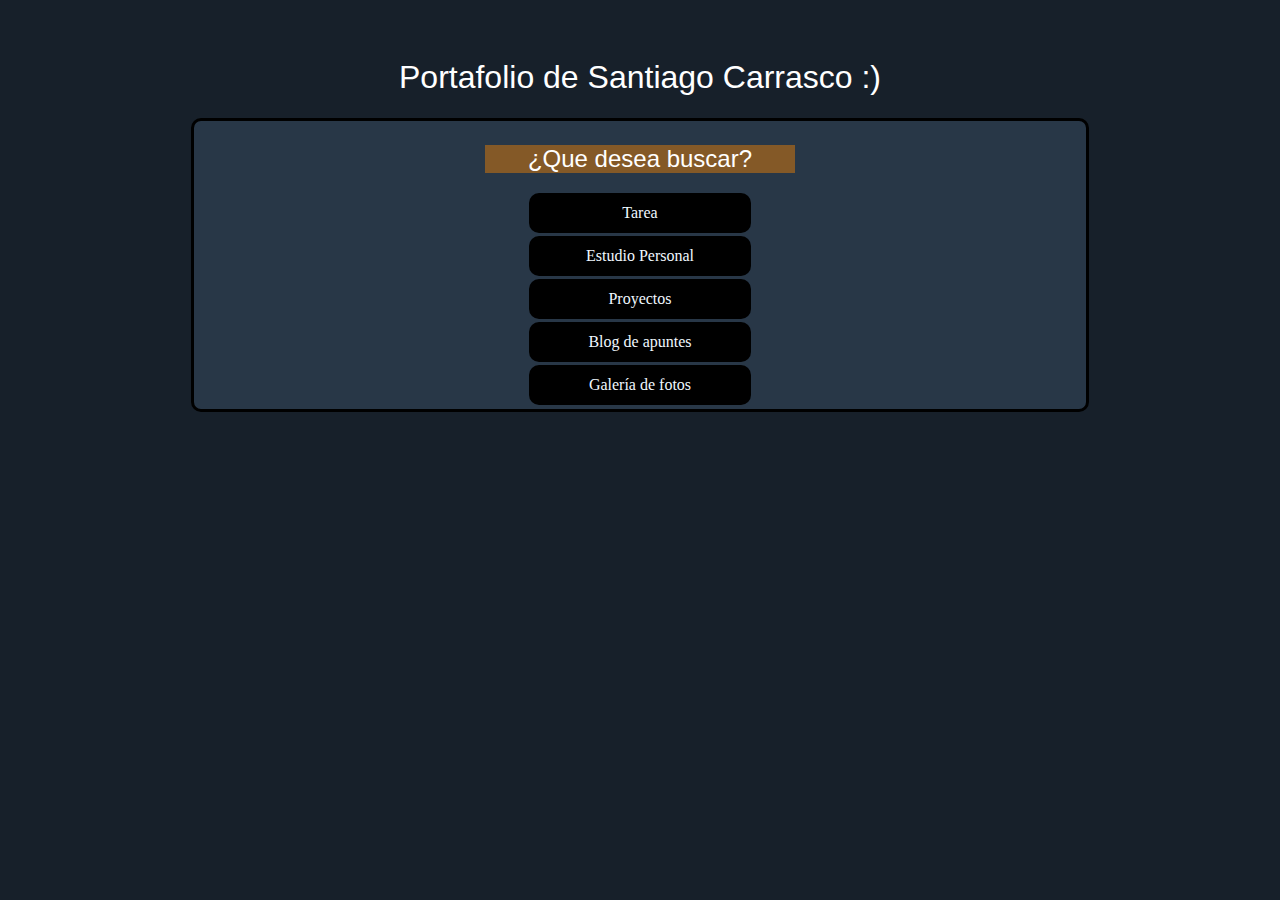
<file: index.html>
<!DOCTYPE html>
<html lang="es">
<head>
    <meta charset="UTF-8">
    <meta name="viewport" content="width=device-width, initial-scale=1.0">
    <title>Portafolio Santiago Carrasco</title>
    <link rel="stylesheet" href="CSS/styles.css">
</head>
<body>
    <div class="fondo">
        <header>
            <h1 class="titulo">
            Portafolio de Santiago Carrasco :)
            </h1>
        </header>
        <main>
            <div class="contenedor" id="content">
                <h2 class="subtitulo">¿Que desea buscar?</h2>
                <div class="boton">
                    <a href="Enlaces/enlace_tarea.html" target="_blank"><p class="enlace">Tarea</p></a>
                </div>
                <div class="boton">
                    <a href="Enlaces/ep.html" target="_blank"><p class="enlace">Estudio Personal</p></a>
                </div>
                <!--
                    Establecer estilos de proyectos como:
                    Java
                    JavaScript
                    Html
                    Kotlin
                    CSS
                    XML
                    Python
                    etc
                -->
                <div class="boton">
                    <a href="Enlaces/Proyectos.html" target="_blank"><p class="enlace">Proyectos</p></a>
                </div>
                <!--
                    Establecer blog de notas como apuntes X
                -->
                <div class="boton">
                    <a href="Enlaces/blogDeNotas.html" target="_blank"><p class="enlace">Blog de apuntes</p></a>
                </div>
                <div class="boton">
                    <a href="Enlaces/galeriaDeFotos.html" target="_blank"><p class="enlace">Galería de fotos</p></a>
                </div>
            </div>
        </main>
    </div>
</body>
</html>
</file>
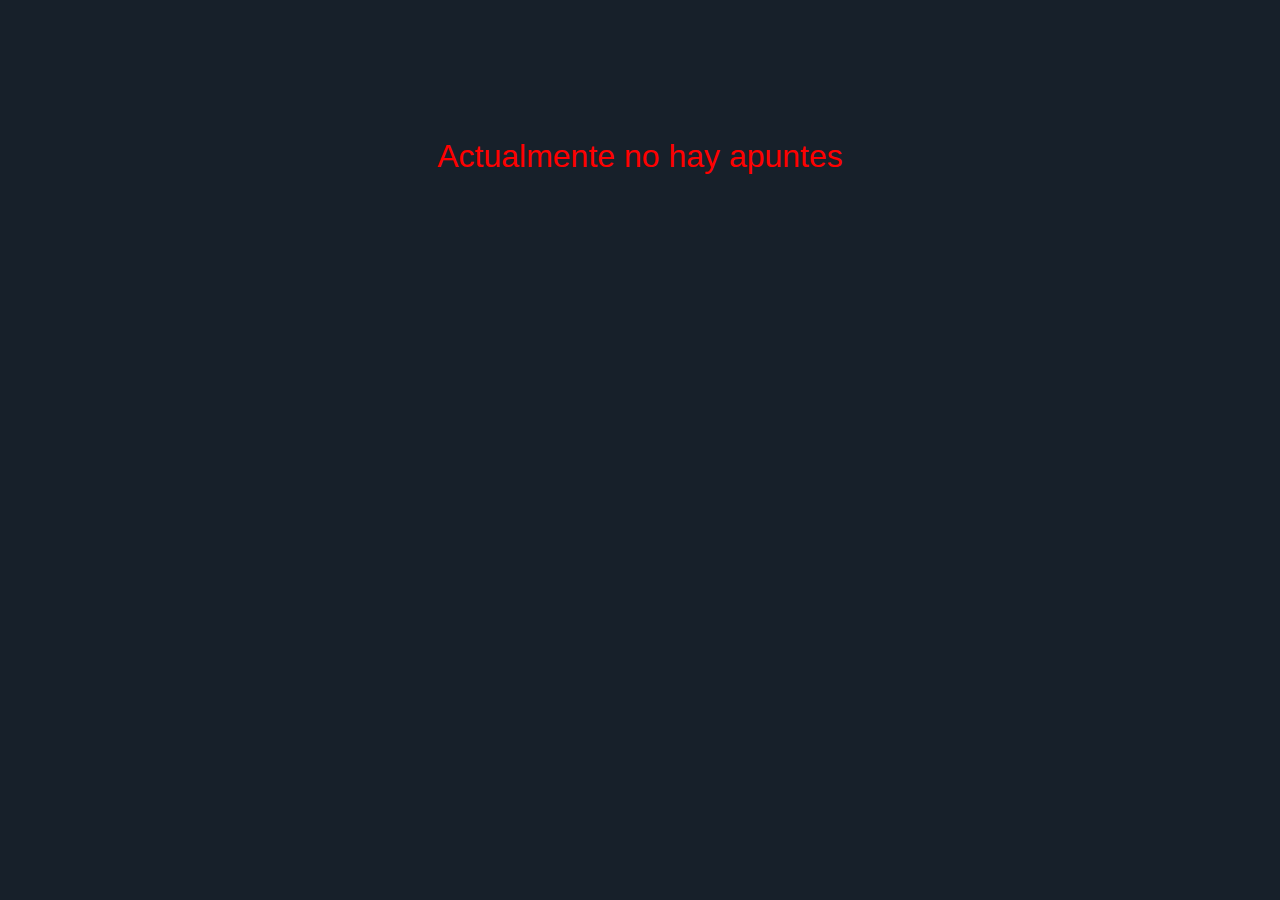
<file: Enlaces/blogDeNotas.html>
<!DOCTYPE html>
<html lang="en">
<head>
    <meta charset="UTF-8">
    <meta name="viewport" content="width=device-width, initial-scale=1.0">
    <title>Bloc de notas</title>
    <link rel="stylesheet" href="../CSS/styles.css">
</head>
<body>
    <main>
        <h1 class="vacio">
            Actualmente no hay apuntes
        </h1>
    </main>
</body>
</html>
</file>
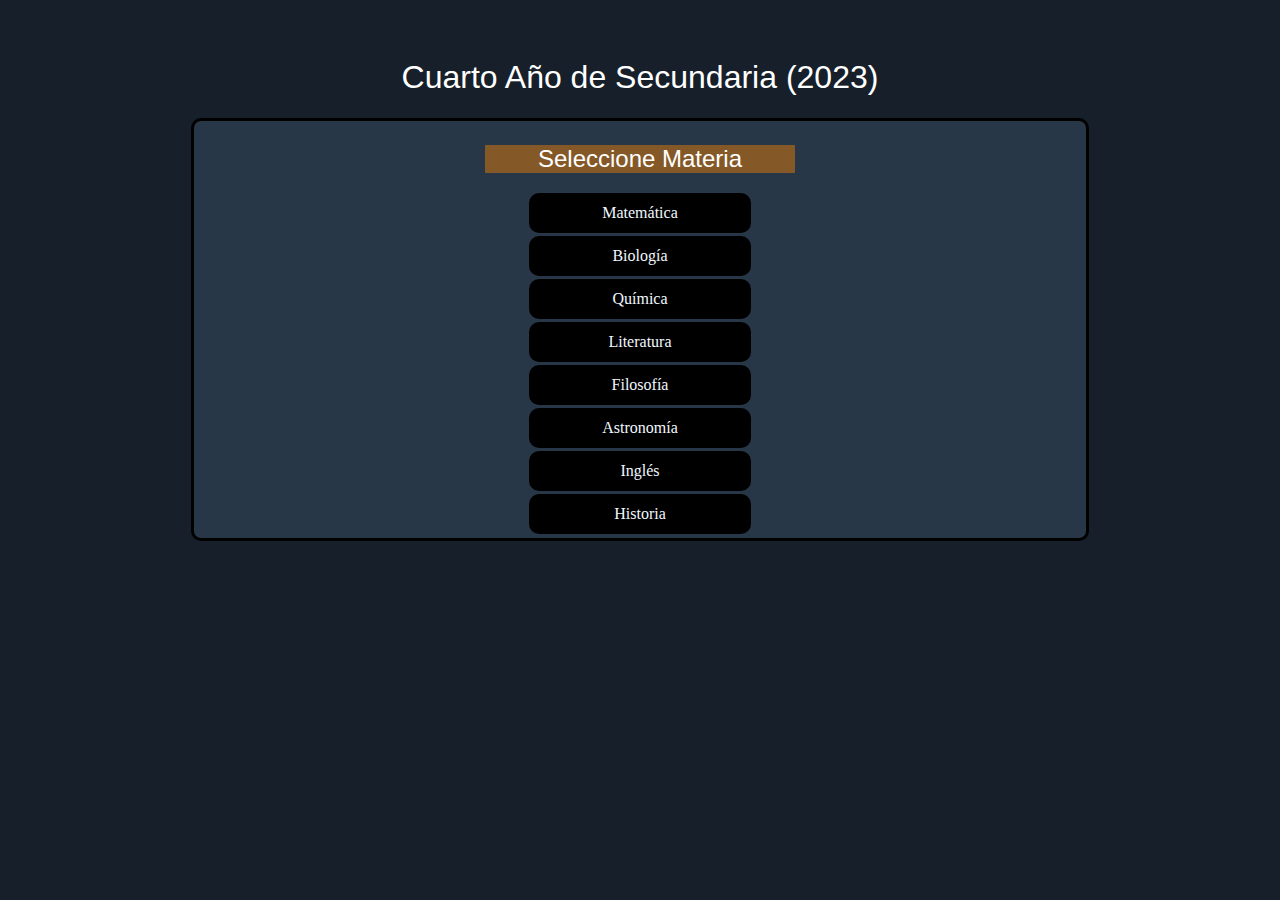
<file: Enlaces/cuarto.html>
<!DOCTYPE html>
<html lang="es">
<head>
    <meta charset="UTF-8">
    <meta name="viewport" content="width=device-width, initial-scale=1.0">
    <title>Cuarto año Secundaria</title>
    <link rel="stylesheet" href="../CSS/styles.css">
</head>
<body>
    <div class="fondo">
        <header>
            <h1 class="titulo">
                Cuarto Año de Secundaria (2023)
            </h1>
        </header>
        <body>
            <div class="contenedor">
                <h2 class="subtitulo">
                    Seleccione Materia
                </h2>   
                <div class="boton">
                    <a><p>Matemática</p></a>
                </div>
                <div class="boton">
                    <a><p>Biología</p></a>
                </div>
                <div class="boton">
                    <a><p>Química</p></a>
                </div>
                <div class="boton">
                    <a><p>Literatura</p></a>
                </div>
                <div class="boton">
                    <a><p>Filosofía</p></a>
                </div>
                <div class="boton">
                    <a><p>Astronomía</p></a>
                </div>
                <div class="boton">
                    <a><p>Inglés</p></a>
                </div>
                <div class="boton">
                    <a><p>Historia</p></a>
                </div>
            </div>
        </body>
    </div>
</body>
</html>
</file>
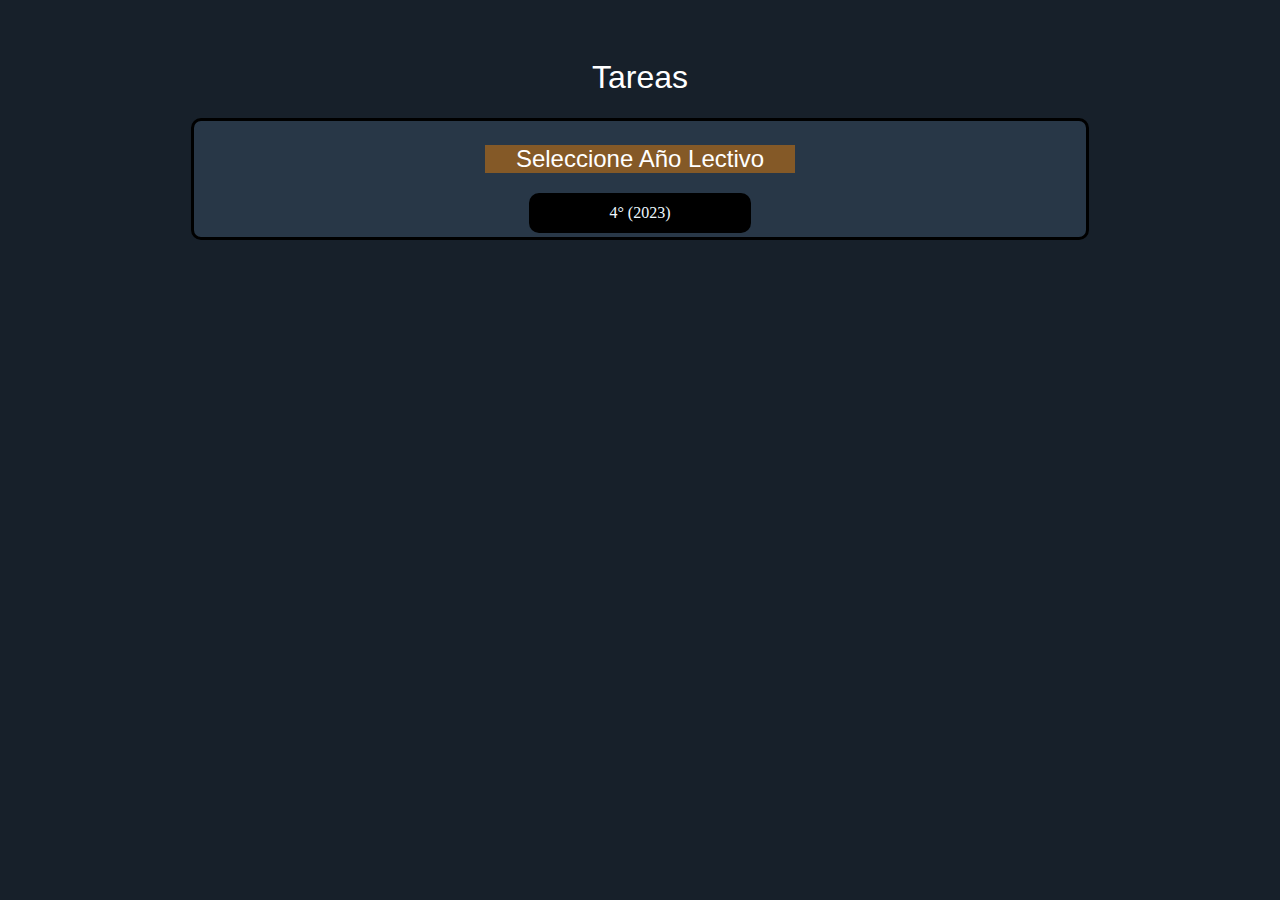
<file: Enlaces/enlace_tarea.html>
<!DOCTYPE html>
<html lang="es">
<head>
    <meta charset="UTF-8">
    <meta name="viewport" content="width=device-width, initial-scale=1.0">
    <title>Tarea</title>
    <link rel="stylesheet" href="../CSS/styles.css">
</head>
<body>
    <div class="fondo">
        <header>
            <h1 class="titulo">
                Tareas 
            </h1>
        </header>
        <main>
            <div class="contenedor">
                <h2 class="subtitulo">
                    Seleccione Año Lectivo
                </h2>
                <div class="boton">
                    <a href="cuarto.html"><p>4° (2023)</p></a>
                </div>
            </div>
        </main>
    </div>
</body>
</html>
</file>
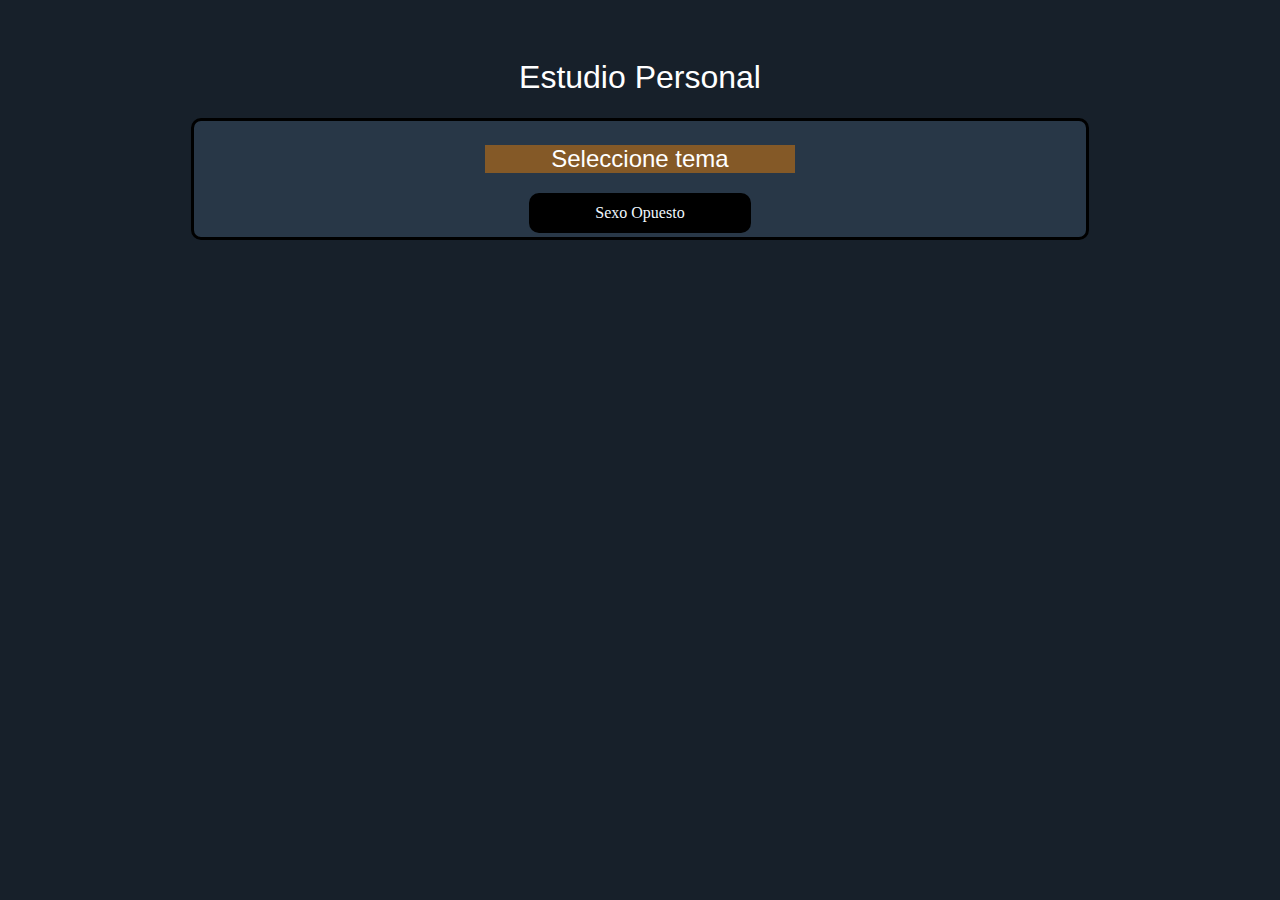
<file: Enlaces/ep.html>
<!DOCTYPE html>
<html lang="es">
<head>
    <meta charset="UTF-8">
    <meta name="viewport" content="width=device-width, initial-scale=1.0">
    <title>Estudio Personal</title>
    <link rel="stylesheet" href="../CSS/styles.css">
</head>
<body>
    <div class="fondo">
        <header>
            <h1 class="titulo">
                Estudio Personal
            </h1>
        </header>
        <main>
            <div class="contenedor">
                <h2 class="subtitulo">
                    Seleccione tema
                </h2>
                <div class="boton">
                    <a href="Sexo opuesto EP.html"><p>Sexo Opuesto</p></a>
                </div>
            </div>
        </main>
    </div>
</body>
</html>
</file>
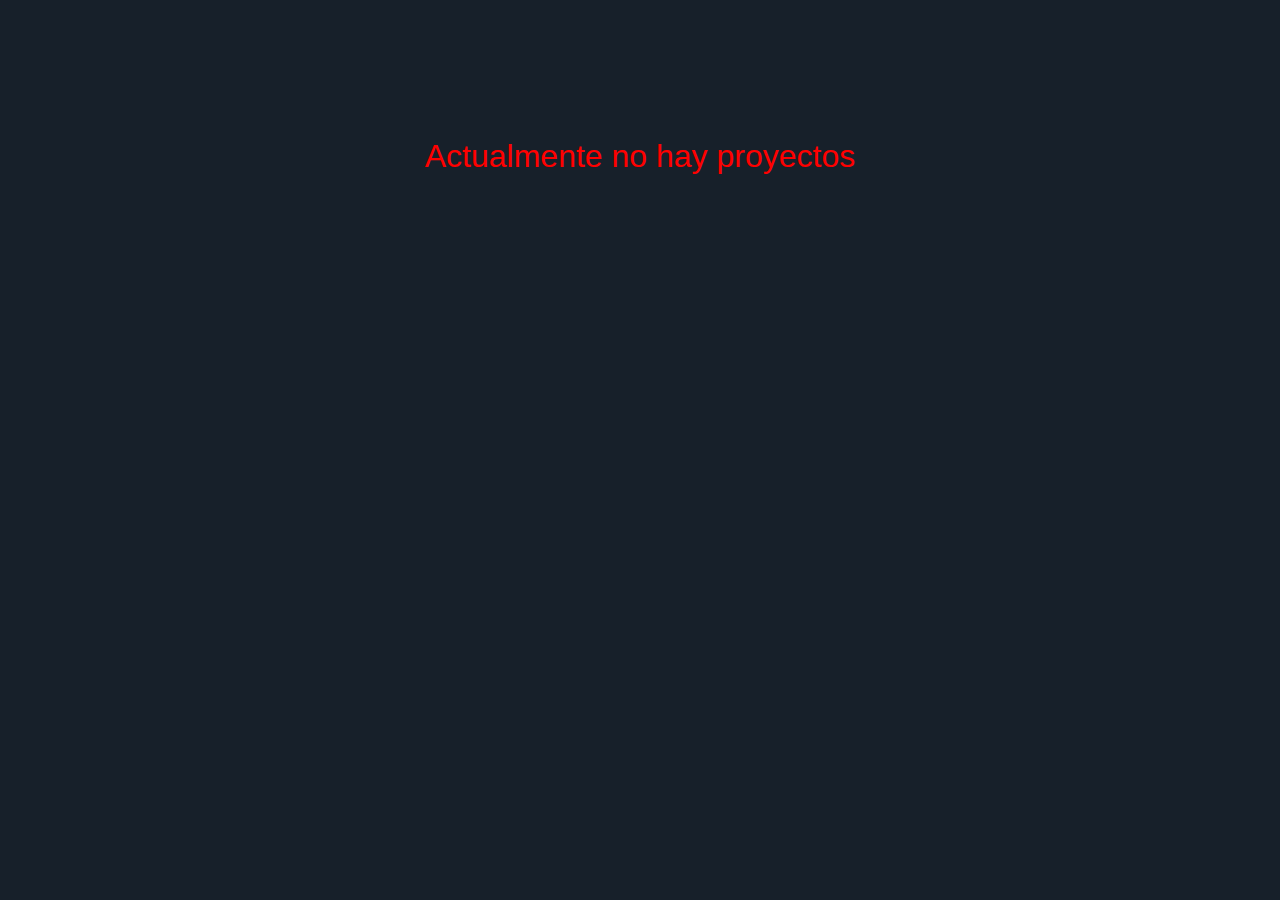
<file: Enlaces/Proyectos.html>
<!DOCTYPE html>
<html lang="es">
<head>
    <meta charset="UTF-8">
    <meta name="viewport" content="width=device-width, initial-scale=1.0">
    <title>Proyectos</title>
    <link rel="stylesheet" href="../CSS/styles.css">
</head>
<body>
    <main>
            <h1 class="vacio">
                Actualmente no hay proyectos
            </h1>
    </main>
</body>
</html>
</file>
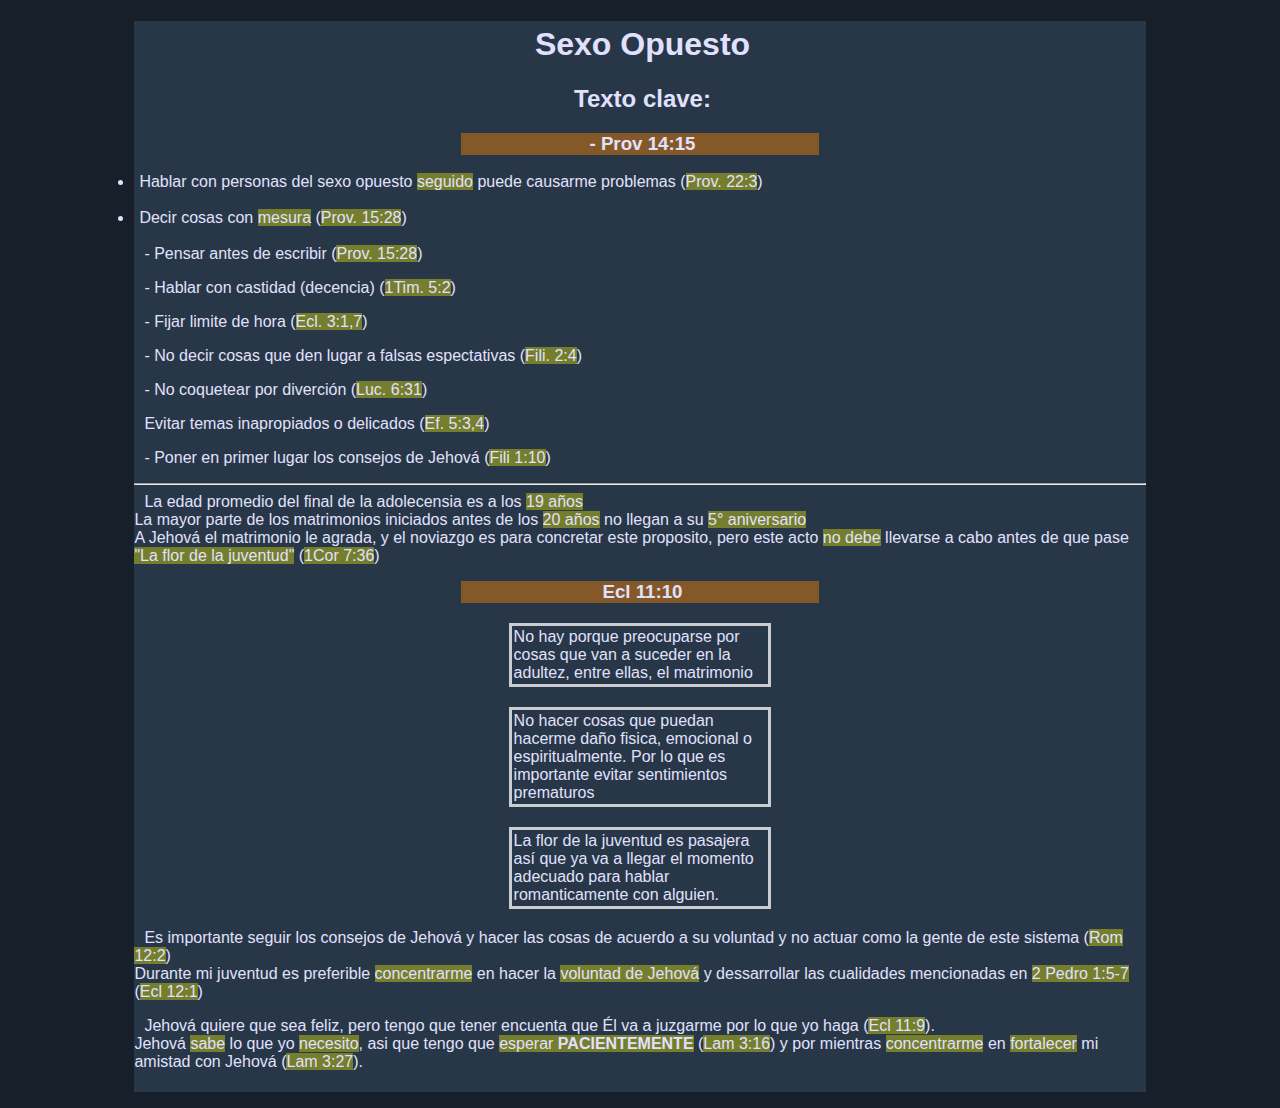
<file: Enlaces/Sexo opuesto EP.html>
<!DOCTYPE html>
<html lang="es">
<head>
    <meta charset="UTF-8">
    <meta name="viewport" content="width=device-width, initial-scale=1.0">
    <title>Sexo Opuesto</title>
    <link rel="icon" href="">
    <style>
        body {
            background-color: #17202a;
            color: rgb(225,225,255);
            font-family: Arial, Helvetica, sans-serif;
        }
        .fondo {
            background-color: #283747;
            max-width: 80%;
            margin: 0 auto;
        }
        h1, p, h2, h3, li {
            padding-left: 5px;
        }
        h1, h2, h3{
            text-align: center;
        }
        .destacado {
            background-color: rgba(219, 219, 10, 0.435);
            display: inline;
        }
        .enunciado {
            display: inline;
            margin-left: 5px;
        }
        hr {
            color: beige;
        }
        .subtitulo {
            text-align: center;
            background-color: rgba(219, 122, 10, 0.514);
            max-width: 35%;
            margin: 0 auto;
        }
        .tabla {
            border-left: 3px solid rgba(255, 255, 255, 0.75);
            border-top: 3px solid rgba(255, 255, 255, 0.75);
            border-right: 3px solid rgba(255, 255, 255, 0.75);
            border-bottom: 3px solid rgba(255, 255, 255, 0.75);
            margin: 0 auto;
            max-width: 25%;
            margin-top: 20px;
            margin-bottom: 20px;
            padding: 2px;
            min-width: 150px;
        }
        br {
            margin-left: 5px;
        }
        h1 {
            padding-top: 5px;
        }
        p:last-of-type{
            padding-bottom: 5px;
        }
    </style>
</head>
<body>
    <div class="fondo"">
        <h1>
            Sexo Opuesto
        </h1>
        <h2>
            Texto clave:
        </h2>
        <h3 class="subtitulo">
            - Prov 14:15
        </h3>
        <br>
    
        <li>
            Hablar con personas del sexo opuesto <div class="destacado">seguido</div> puede causarme problemas (<div class="destacado">Prov. 22:3</div>)
        </li>
        <br>
        <li>
            Decir cosas con <div class="destacado">mesura</div> (<div class="destacado">Prov. 15:28</div>)
        </li>
        <br>
        <p class="enunciado"> 
              - Pensar antes de escribir (<div class="destacado">Prov. 15:28</div>)
        </p>
        <p class="enunciado"> 
              - Hablar con castidad (decencia) (<div class="destacado">1Tim. 5:2</div>) 
      </p>
      <p class="enunciado">
              - Fijar limite de hora (<div class="destacado">Ecl. 3:1,7</div>)
      </p>
      <p class="enunciado">
              - No decir cosas que den lugar a falsas espectativas (<div class="destacado">Fili. 2:4</div>)
      </p>
      <p class="enunciado">
              - No coquetear por diverción (<div class="destacado">Luc. 6:31</div>)
      </p>
      <p class="enunciado">
        Evitar temas inapropiados o delicados (<div class="destacado">Ef. 5:3,4</div>)
      </p>
      <p class="enunciado">
              - Poner en primer lugar los consejos de Jehová (<div class="destacado">Fili 1:10</div>)
      </p>
      <hr>
      <p class="enunciado">
        La edad promedio del final de la adolecensia es a los <div class="destacado">19 años</div> <br> 
        La mayor parte de los matrimonios iniciados antes de los <div class="destacado">20 años</div> no llegan a su <div class="destacado">5° aniversario</div> <br>
        A Jehová el matrimonio le agrada, y el noviazgo es para concretar este proposito, pero este acto <div class="destacado">no debe</div> llevarse a cabo antes de que pase <div class="destacado">"La flor de la juventud"</div> (<div class="destacado">1Cor 7:36</div>)
      </p>
      <h3 class="subtitulo">
        Ecl 11:10
      </h3>
      <div class="tabla">
        No hay porque preocuparse
        por cosas que van a suceder en la adultez,
        entre ellas, el matrimonio
      </div>
      <div class="tabla">
        No hacer cosas que puedan hacerme daño fisica, emocional o espiritualmente. Por lo que es importante evitar sentimientos prematuros
      </div>
      <div class="tabla">
        La flor de la juventud es pasajera así que ya va a llegar el momento adecuado para hablar romanticamente con alguien.
      </div>
      <p class="enunciado">
        Es importante seguir los consejos de Jehová y hacer las cosas de acuerdo a su voluntad y no actuar como la gente de este sistema (<div class="destacado">Rom 12:2</div>) <br>
        Durante mi juventud es preferible <div class="destacado">concentrarme</div> en hacer la <div class="destacado">voluntad de Jehová</div> y dessarrollar las cualidades mencionadas en <div class="destacado">2 Pedro 1:5-7</div> (<div class="destacado">Ecl 12:1</div>)
      </p>
      <p class="enunciado">
        Jehová quiere que sea feliz, pero tengo que tener encuenta que Él va a juzgarme por lo que yo haga (<div class="destacado">Ecl 11:9</div>).
        <br>
        Jehová <div class="destacado">sabe</div> lo que yo <div class="destacado">necesito</div>, asi que tengo que <div class="destacado">esperar <strong>PACIENTEMENTE</strong></div> (<div class="destacado">Lam 3:16</div>) y por mientras <div class="destacado">concentrarme</div> en <div class="destacado">fortalecer</div> mi amistad con Jehová (<div class="destacado">Lam 3:27</div>).
      </p>
    </div>
</body>
</html>
</file>
<file: CSS/styles.css>
h1, h2 {
    text-align: center;
    font-family: 'Franklin Gothic Medium', 'Arial Narrow', Arial, sans-serif;
    font-weight: 100;
}

.boton {
    display: flex;
    align-items: center;
    background-color: black;
    height:40px;
    width: 25%;
    margin-bottom: 0;
    margin-top: 3px;
    margin-left: auto;
    margin-right: auto;
    border-radius: 10px;
    justify-content: center;
}
a {
    text-decoration: none;
    color:aliceblue
}
.contenedor {
    border: 3px solid black;
    background-color: #283747;
    padding: 4px;
    width: 70%;
    margin: 0 auto;
    min-width: 200px;
    border-radius: 10px;
}
body {
    background-color: #17202a;
    padding-bottom: 15%;
    padding-top: 30px;
    color: #ffffff;
}
.vacio {
    color: #ff0000;
    margin: auto auto; 
    padding-top: 100px;
}
.subtitulo{
    background-color: rgba(219, 122, 10, 0.514);
    width: 35%;
    display: flex;
    justify-content: center;
    text-align: center;
    margin-left:  auto;
    margin-right: auto;
}
</file>
